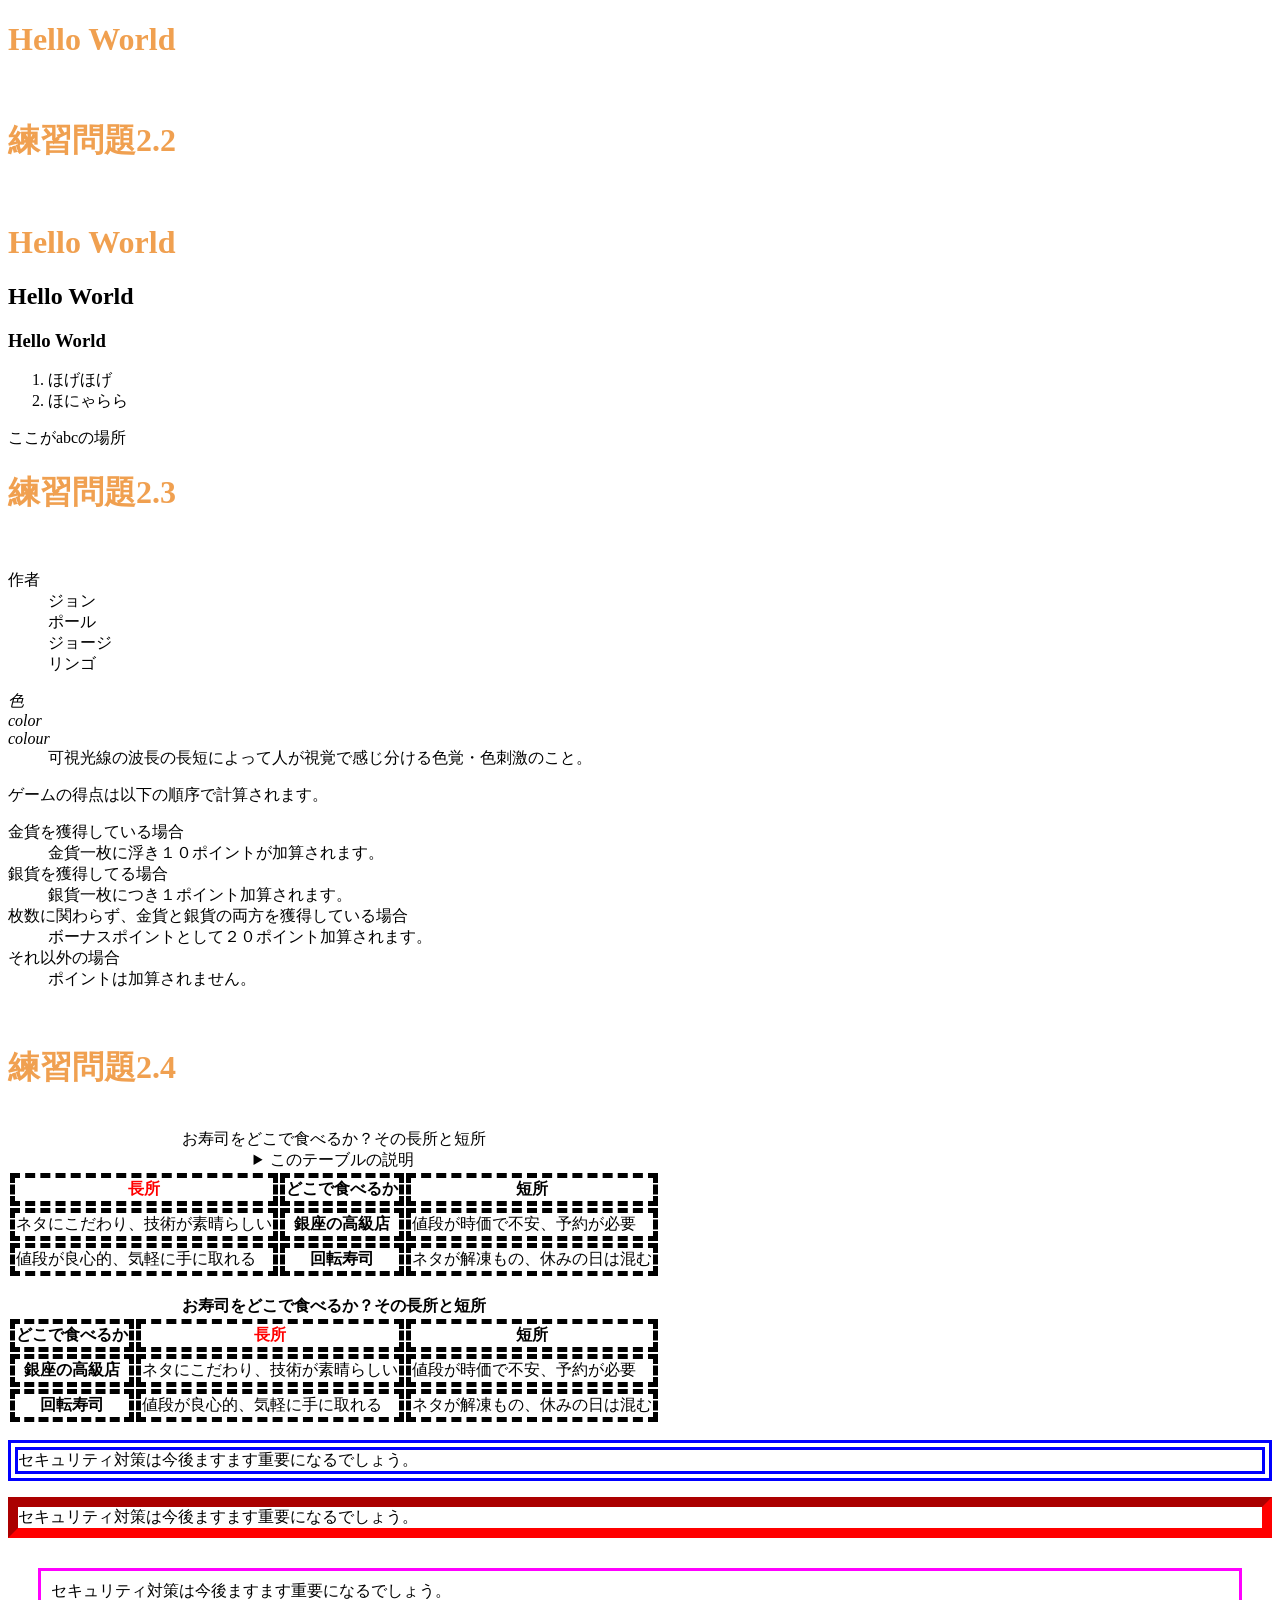
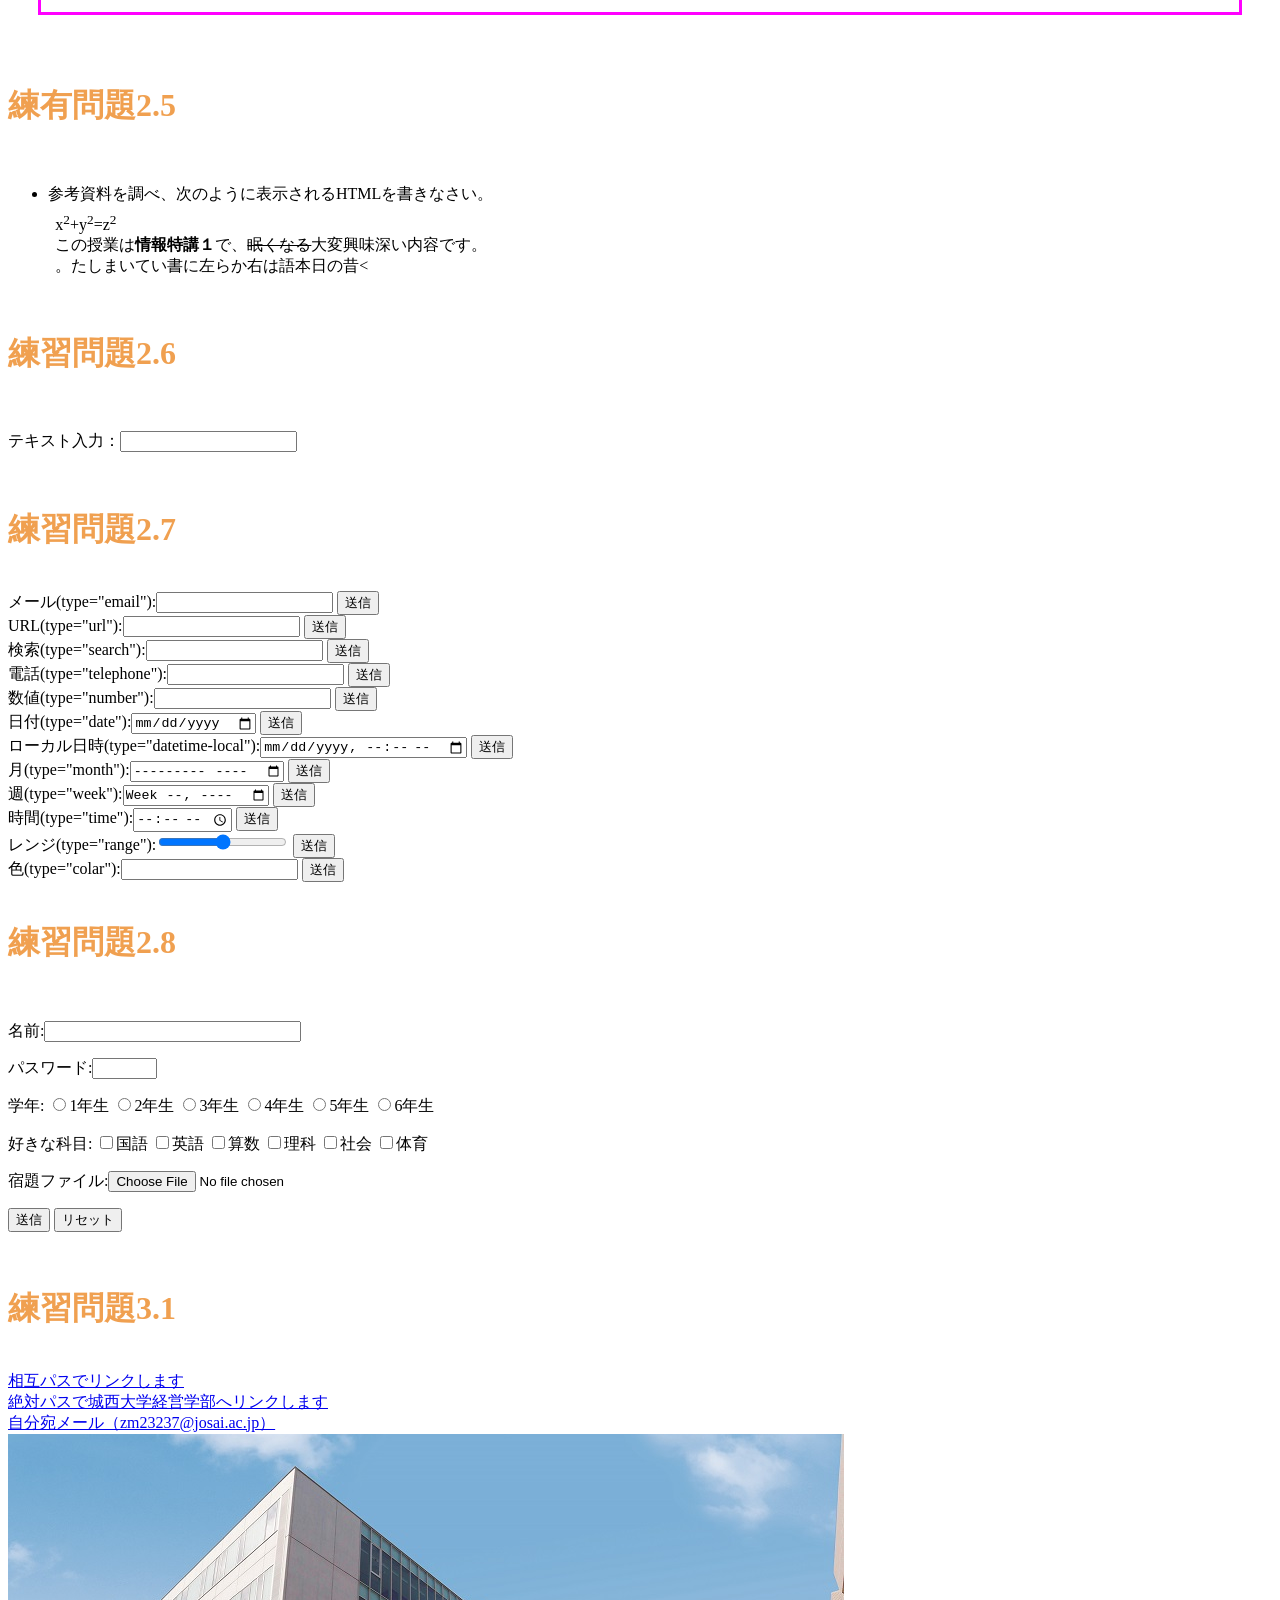
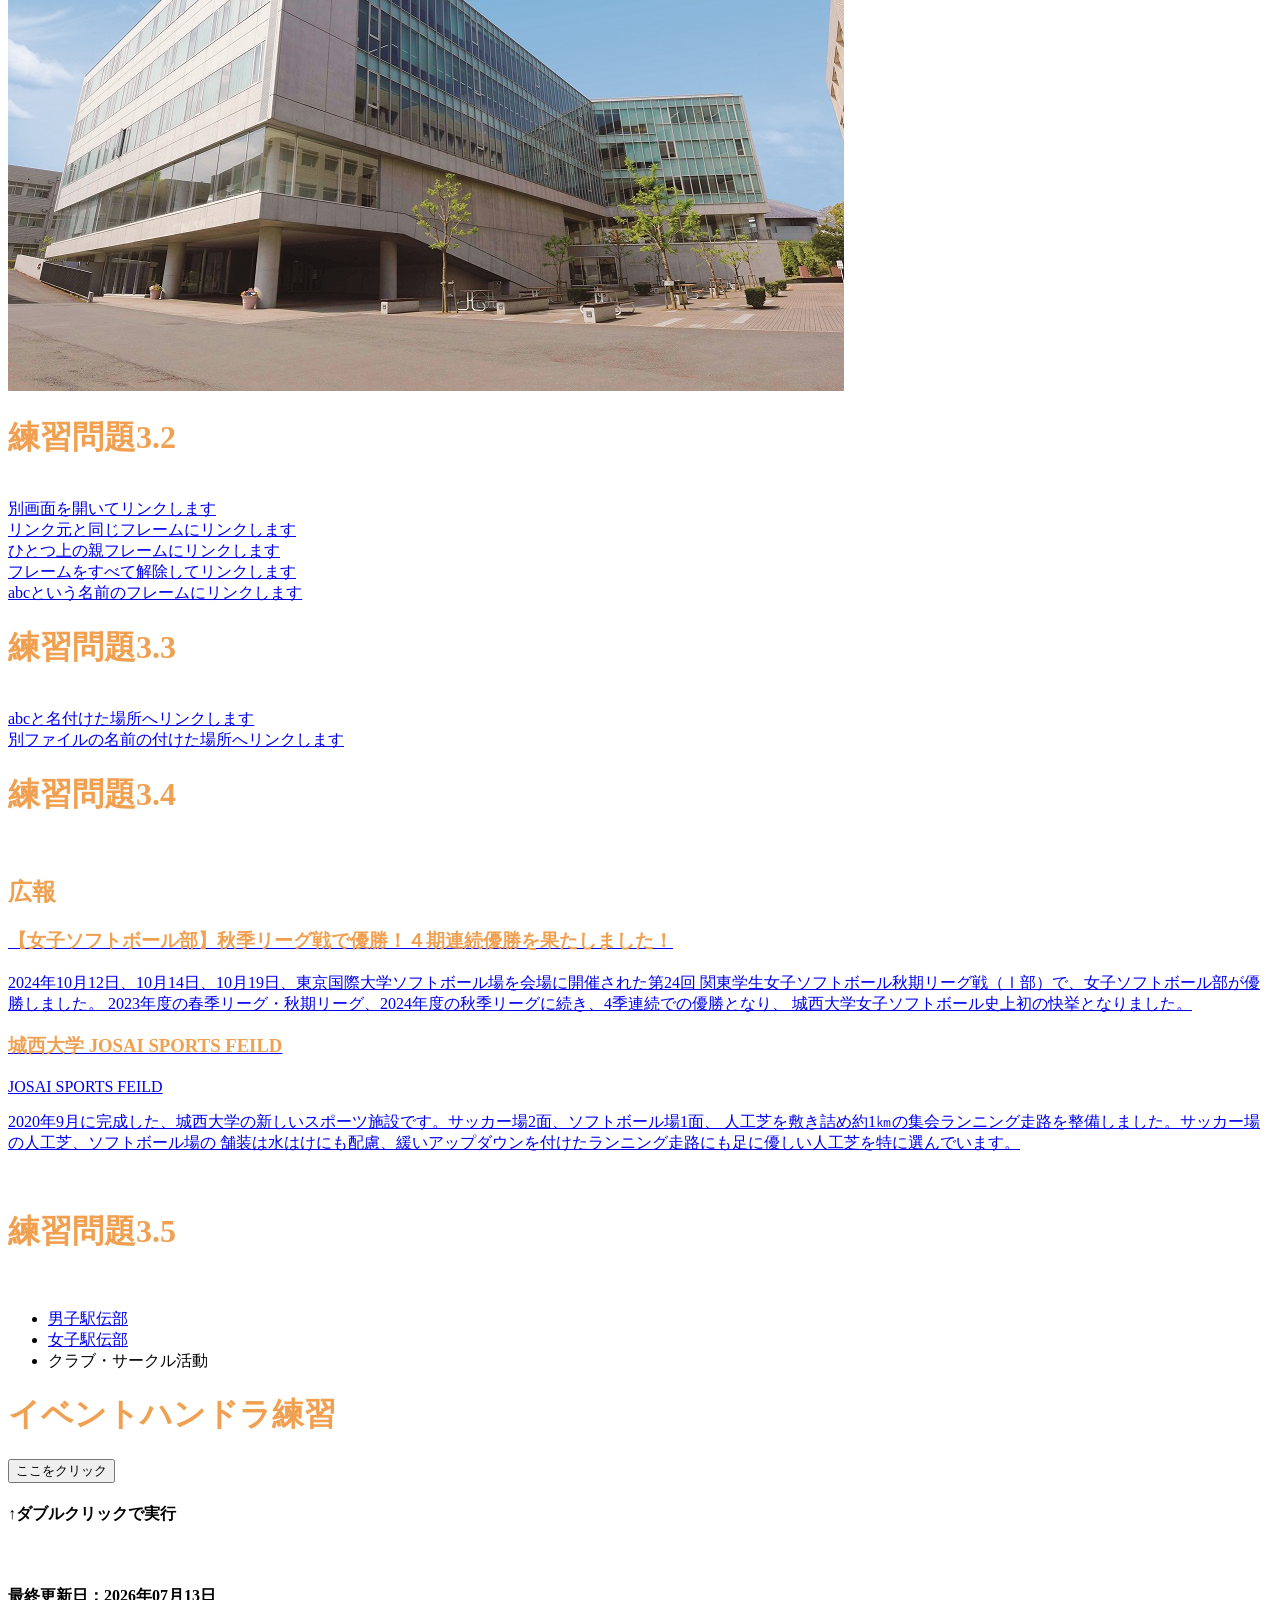
<file: index.html>
<!DOCTYPE html>
<html lang="ja">
<head>
<meta charset="UTF-8">
    <title>Hello World</title>
    <link rel="stylesheet" href="mystyle.css"><!--この行を追加 2026/--/---->
    <script src="myjs.js"></script><!--この行を追加 2026/06/22-->
</head> 
    
  <body>
      <!--2026/04/20 【情報学特講Ⅰ】-->
      <h1>Hello World</h1>
      
      <!--2026/04/27 【情報学特講Ⅰ】-->
      <!--文字の大きさの練習-->

   <br>
   <h1>練習問題2.2</h1>
   <br>
      
   <h1>Hello World</h1>
   <h2>Hello World</h2>
   <h3>Hello World</h3>

    <ol>
        <li>ほげほげ</li>
        <li>ほにゃらら</li>
    </ol>

    <!--2026/06/01 【情報学特講Ⅲ】-->
    <!--練習問題3.3-->

    <a id="abc">ここがabcの場所</a>

    <!--2026/05/11 【情報学特講Ⅰ】-->

    <br>
    <h1>練習問題2.3</h1>
    <br>

    <dl>
        <dt>作者</dt>
        <dd>ジョン</dd>
        <dd>ポール</dd>
        <dd>ジョージ</dd>
        <dd>リンゴ</dd>
    </dl>

    <dl>
        <dt lang="ja"><dfn>色</dfn></dt>
        <dt lang="en-US"><dfn>color</dfn></dt>
        <dt lang="eu-GB"><dfn>colour</dfn></dt>
        <dd>可視光線の波長の長短によって人が視覚で感じ分ける色覚・色刺激のこと。</dd>
    </dl>

    <p>ゲームの得点は以下の順序で計算されます。</p>
      <dl>
          <dt>金貨を獲得している場合</dt>
          <dd>金貨一枚に浮き１０ポイントが加算されます。</dd>
          <dt>銀貨を獲得してる場合</dt>
          <dd>銀貨一枚につき１ポイント加算されます。</dd>
          <dt>枚数に関わらず、金貨と銀貨の両方を獲得している場合</dt>
          <dd>ボーナスポイントとして２０ポイント加算されます。</dd>
          <dt>それ以外の場合</dt>
          <dd>ポイントは加算されません。</dd>
      </dl>
      
      <br>
      <h1>練習問題2.4</h1>
      <br>

      <table>
          <caption>
              <storong>お寿司をどこで食べるか？その長所と短所</storong>
              <details>
                  <summary>このテーブルの説明</summary>
                  <p>以下のテーブルでは、２番目のカラムに寿司店のタイプが入れられています。
                  その左側にそのようなタイプのお店でお寿司を食べる場合の長所ですが、
                  右側に短所が入れられています。</p>
              </details>
          </caption>
          <thead>
              <tr>
                  <th class="important">長所</th>
                  <th>どこで食べるか</th>
                  <th>短所</th>
              </tr>
          </thead>
          <tbody>
              <tr>
                  <td>ネタにこだわり、技術が素晴らしい</td>
                  <th>銀座の高級店</th>
                  <td>値段が時価で不安、予約が必要</td>
              </tr>
              <tr>
                  <td>値段が良心的、気軽に手に取れる</td>
                  <th>回転寿司</th>
                  <td>ネタが解凍もの、休みの日は混む</td>
              </tr>
          </tbody>
      </table>

      <br>

      <table>
          <caption>
              <strong>お寿司をどこで食べるか？その長所と短所</strong>
          </caption>
          <thead>
              <tr>
                  <th>どこで食べるか</th>
                  <th class="important">長所</th>
                  <th>短所</th>
              </tr>
          </thead>
          <tbody>
              <tr>
                  <th>銀座の高級店</th>
                  <td>ネタにこだわり、技術が素晴らしい</td>
                  <td>値段が時価で不安、予約が必要</td>
              </tr>
              <tr>
                  <th>回転寿司</th>
                  <td>値段が良心的、気軽に手に取れる</td>
                  <td>ネタが解凍もの、休みの日は混む</td>
              </tr>
          </tbody>
      </table>

      <!--CSS:Class属性とセレクタ-->

      <p class="sample1">セキュリティ対策は今後ますます重要になるでしょう。</p>
      <p class="sample2">セキュリティ対策は今後ますます重要になるでしょう。</p>
      <p class="sample3">セキュリティ対策は今後ますます重要になるでしょう。</p>

      <!--2026/05/18 【情報学特講Ⅰ】-->

      <br>
      <h1>練有問題2.5</h1>
      <br>

      <ul>
          <li>参考資料を調べ、次のように表示されるHTMLを書きなさい。
              <p style="margin:1ex">x<sup>2</sup>+y<sup>2</sup>=z<sup>2</sup>
                  <br>
                  この授業は<b>情報特講１</b>で、<s>眠くなる</s>大変興味深い内容です。
                  <br>
                  
                  <bdo dir="rtl">>昔の日本語は右から左に書いていました。</bdo>   
              </p>
          </li>
      </ul>

      <br>
      <h1>練習問題2.6</h1>
      <br>

      <p>テキスト入力：<input type="text"></p>

      <br>
      <h1>練習問題2.7</h1>
      <br>

      <from ation="xxx.php" method="post">
          <label>メール(type="email"):<input type="email" name="email"></label>
          <input type="submit" value="送信">
      </from>

      <br>

      <from action="xxx.php" method="post">
          <label>URL(type="url"):<input type="url" name="url"></label>
          <input type="submit" value="送信">
      </from>

      <br>

      <from action="xxx.php" method="post">
          <label>検索(type="search"):<input type="search" name="search"></label>
          <input type="submit" value="送信">
      </from>

      <br>

      <from action="xxx.php" method="post">
          <label>電話(type="telephone"):<input type="tel" name="tel"></label>
          <input type="submit" value="送信">
      </from>

      <br>

      <from action="xxx.php" method="post">
          <label>数値(type="number"):<input type="number" name="number"></label>
          <input type="submit" value="送信">
      </from>

      <br>

      <from action="xxx.php" method="post">
          <label>日付(type="date"):<input type="date" name="date"></label>
          <input type="submit" value="送信">
      </from>

      <br>

      <from action="xxx.php" method="post">
          <label>ローカル日時(type="datetime-local"):<input type="datetime-local" name="datetime-local"></label>
          <input type="submit" value="送信">
      </from>

      <br>

      <from action="xxx.php" method="post">
          <label>月(type="month"):<input type="month" name="month"></label>
          <input type="submit" value="送信">
      </from>

      <br>

      <from action="xxx.php" method="post">
          <label>週(type="week"):<input type="week" name="week"></label>
          <input type="submit" value="送信">
      </from>

      <br>

      <from action="xxx.php" method="post">
          <label>時間(type="time"):<input type="time" name="time"></label>
          <input type="submit" value="送信">
      </from>

      <br>

      <from action="xxx.php" method="post">
          <label>レンジ(type="range"):<input type="range" name="range"></label>
          <input type="submit" value="送信">
      </from>

      <br>

      <from action="xxx.php" method="post">
          <label>色(type="colar"):<input type="colar" name="colar"></label>
          <input type="submit" value="送信">
      </from> 

      <br>
      <br>
      <h1>練習問題2.8</h1>
      <br>

      <p><label>名前:<input type="text" name="name" size="30" maxlength="20"></label></p>
      <p><label>パスワード:<input type="password" name="pass" size="6" maxlength="4"></label></p>
      <p>学年:
          <label><input type="radio" name="gakunen" value="1">1年生</label> 
          <label><input type="radio" name="gakunen" value="2">2年生</label>
          <label><input type="radio" name="gakunen" value="3">3年生</label>
          <label><input type="radio" name="gakunen" value="4">4年生</label>
          <label><input type="radio" name="gakunen" value="5">5年生</label>
          <label><input type="radio" name="gakunen" value="6">6年生</label>
      </p>
      <p>好きな科目:
          <label><input type="checkbox" name="kamoku" value="kokugo">国語</label>
          <label><input type="checkbox" name="kamoku" value="eigo">英語</label>
          <label><input type="checkbox" name="kamoku" value="sannsu">算数</label>
          <label><input type="checkbox" name="kamoku" value="rika">理科</label>
          <label><input type="checkbox" name="kamoku" value="syakai">社会</label>
          <label><input type="checkbox" name="kamoku" value="taiiku">体育</label>
      </p>
      <P><label>宿題ファイル:<input type="file" name="syukudai"></label></P>
      <p>
          <input type="submit" value="送信">
          <input type="reset" value="リセット">
      </p>

      <!--2026/05/25【情報学特講Ⅰ】-->

      <br>
      <h1>練習問題3.1</h1>
      <br>

      <a href="a.html">相互パスでリンクします</a>
      <br>
      <a href=https://www.josai.ac.jp/management>絶対パスで城西大学経営学部へリンクします</a>
      <br>
      <a href="mailto:zm23237@josai.ac.jp">自分宛メール（zm23237@josai.ac.jp）</a>
      <br>
      <a href="https://www.josai.ac.jp/management">
          <img src="./image/keiei_small.jpg" alt="城西大学経営学部">
      </a>

      <br>
      <h1>練習問題3.2</h1>
      <br>

      <a href="a.html" target="_blank">別画面を開いてリンクします</a>
      <br>
      <a href="a.html" target="_self">リンク元と同じフレームにリンクします</a>
      <br>
      <a href="a.html" target="_parent">ひとつ上の親フレームにリンクします</a>
      <br>
      <a href="a.html" target="_top">フレームをすべて解除してリンクします</a>
      <br>
      <a href="a.html" target="abc">abcという名前のフレームにリンクします</a>

      <!--2026/06/01 【情報学特講Ⅰ】-->

      <br>
      <h1>練習問題3.3</h1>
      <br>

      <a href="#abc">abcと名付けた場所へリンクします</a>
      <br>
      <a href="a.html#def">別ファイルの名前の付けた場所へリンクします</a>

      <br>
      <h1>練習問題3.4</h1>
      <br>
          
      <aside class="ad">
          
      <h1>広報</h1>
          
      <a href="https://www.josai.ac.jp/tjp/news/nid00000293/">
          <section>
              <h1>【女子ソフトボール部】秋季リーグ戦で優勝！４期連続優勝を果たしました！</h1>
              <p>2024年10月12日、10月14日、10月19日、東京国際大学ソフトボール場を会場に開催された第24回
              関東学生女子ソフトボール秋期リーグ戦（Ⅰ部）で、女子ソフトボール部が優勝しました。
              2023年度の春季リーグ・秋期リーグ、2024年度の秋季リーグに続き、4季連続での優勝となり、
              城西大学女子ソフトボール史上初の快挙となりました。</p>
          </section>
      </a>

      <a href="https://www.josai.ac.jp/about/facility/shimokawara/">
          <section>
              <h1>城西大学 JOSAI SPORTS FEILD</h1>
              <p>JOSAI SPORTS FEILD</p>
              <p>2020年9月に完成した、城西大学の新しいスポーツ施設です。サッカー場2面、ソフトボール場1面、
              人工芝を敷き詰め約1㎞の集会ランニング走路を整備しました。サッカー場の人工芝、ソフトボール場の
              舗装は水はけにも配慮、緩いアップダウンを付けたランニング走路にも足に優しい人工芝を特に選んでいます。</p>
          </section>
      </a>
          
      </aside>

      <br>
      <h1>練習問題3.5</h1>
      <br>

      <nav>
          <ul>
              <li><a href="https://www.josai.ac.jp/tjp/clab/dansiekiden/">男子駅伝部</a></li>
              <li><a href="https://www.josai.ac.jp/tjp/clab/josiekiden/">女子駅伝部</a></li>
              <li><a>クラブ・サークル活動</a></li>
          </ul>
      </nav>

      <!--2026/06/08【情報学特講Ⅰ】-->

      <!--2026/06/015【情報学特講Ⅰ】-->
      <!--本日の作業工程なし-->

      <!--2026/06/022【情報学特講Ⅰ】-->

      <h1>イベントハンドラ練習</h1>

      <input type="button" value="ここをクリック" ondblclick="alert('Hello, Ousei!');">
      <h4>↑ダブルクリックで実行</h4>

      <br>

      <h4>最終更新日：2026年07月13日</h4>
      
  </body>
</html>
</file>
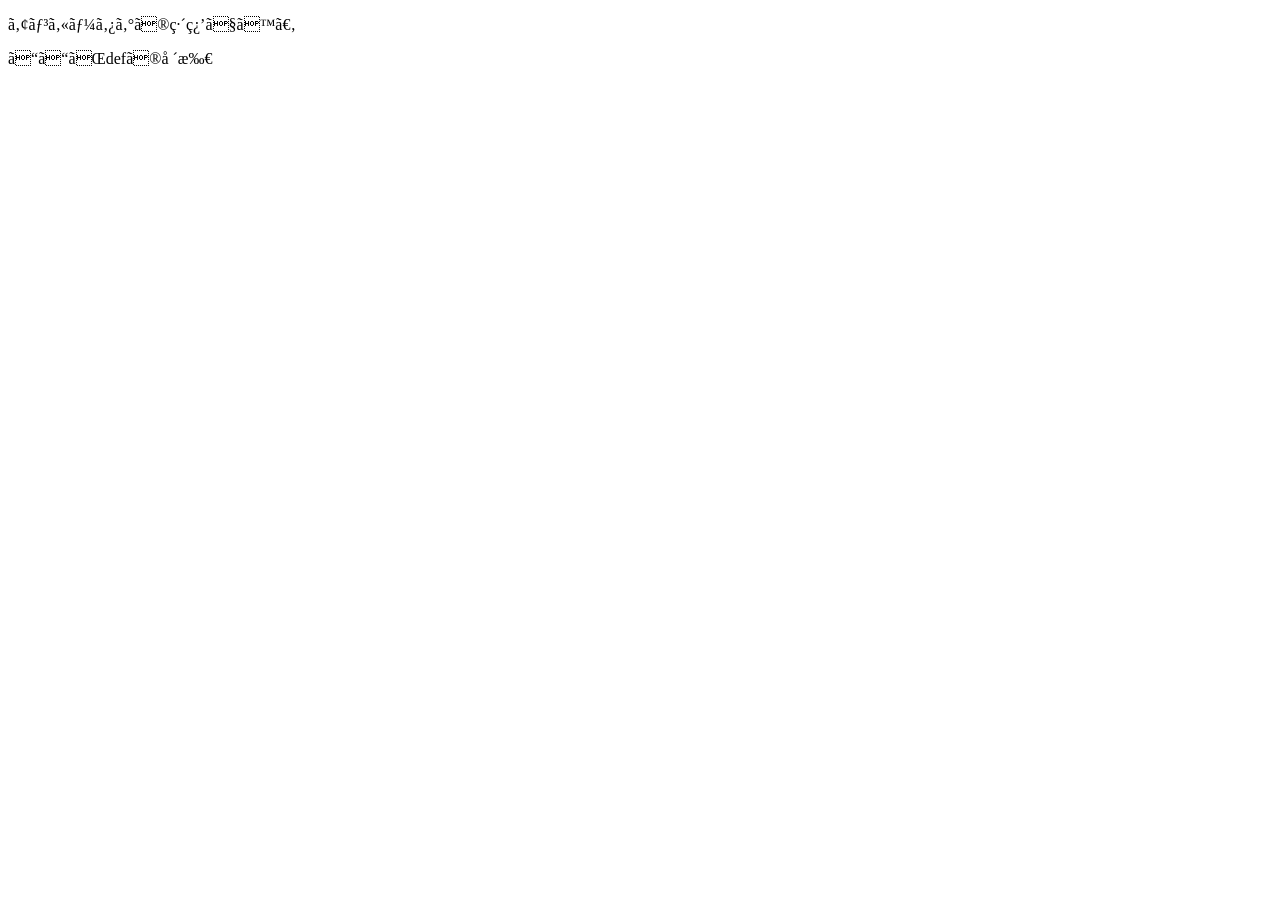
<file: a.html>
<!DOCTYPE html>
<html lang="ja">
<head>
  <mate charset="UTF-8">
  <title>アンカータグの練習</title>  
</head>
<body>
  <p>アンカータグの練習です。</p>

  <!--2026/06/01 【情報学特講Ⅰ】-->
  <!--練習問題3.3-->
  <a id="def">ここがdefの場所</a>
  
</body>
</html>
</file>
<file: mystyle.css>
/* 2026/06/08 【情報学特講Ⅰ】 */
/* CSS練習1 */

/* h1{ color: green;} */
h1{ color: #F0A050; }

th, td{ border: dashed thick black; }

th.important{ color: red; }

p.sample1 {border: double 10px #0000ff;}
p.sample2 {border: inset 10px #ff0000;}
p.sample3 {margin: 30px 30px;
           padding: 10px;
           border:medium solid #ff00ff;
          }
</file>
